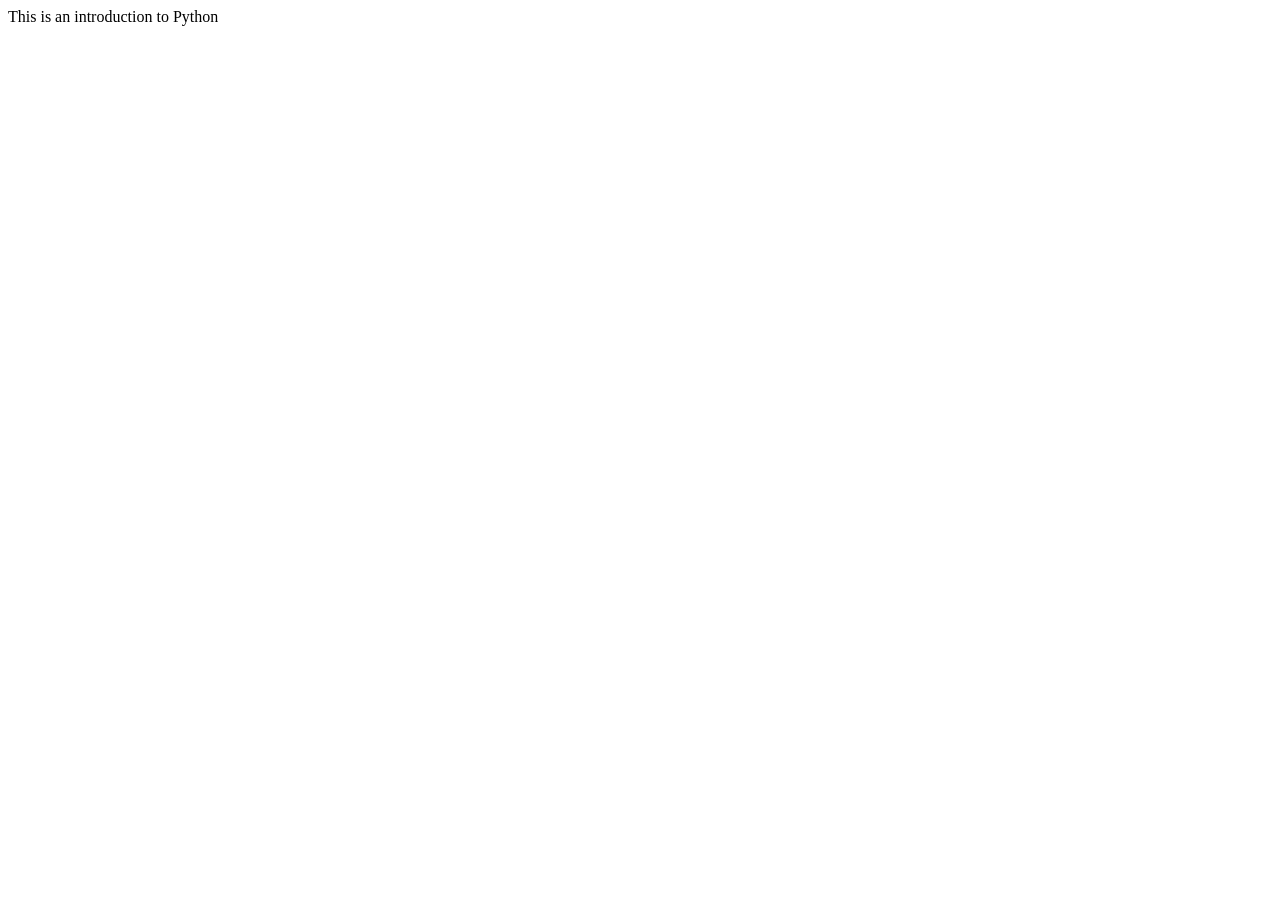
<file: week2/python.html>
<!DOCTYPE html>
<html lang="en">
<head>
    <meta charset="UTF-8">
    <meta name="viewport" content="width=device-width, initial-scale=1.0">
    <title>Python</title>
</head>
<body>
    <h>This is an introduction to Python</h>
</body>
</html>
</file>
